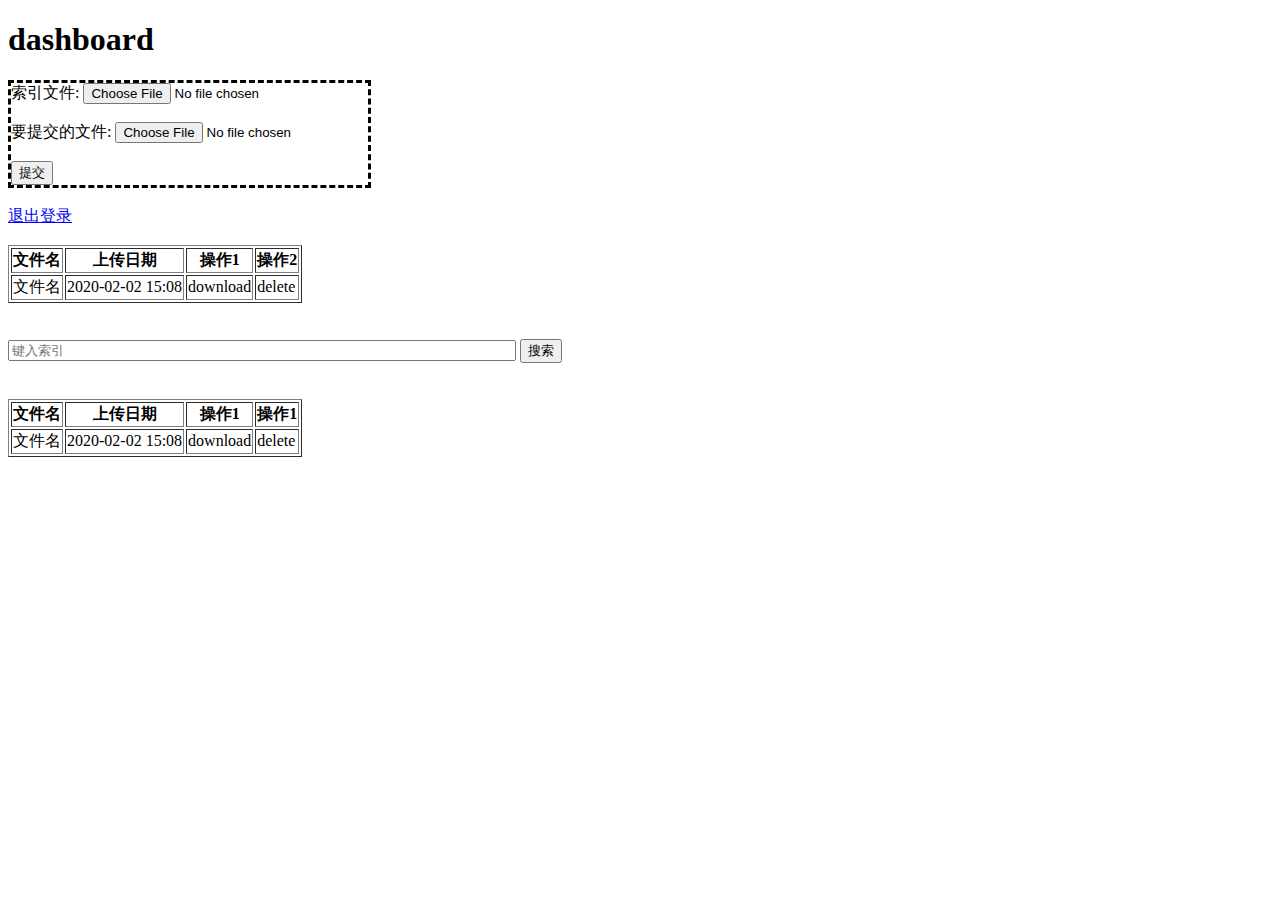
<file: target/classes/templates/dashboard.html>
<!DOCTYPE html>
<html lang="en" xmlns:th="http://www.thymeleaf.org">

<head>
    <meta charset="UTF-8">
    <title>Title</title>
</head>
<body>


<h1>dashboard</h1>

<div style="border: dashed;width:auto;display:inline-block !important;">
    <form method="post" action="/upload" enctype="multipart/form-data">
        <span>索引文件: </span><input type="file" name="index" required><br/><br/>
        <span>要提交的文件: </span><input type="file" name="file" required>
<!--        <span>ope(experiment): </span><input type="text" name="ope" required>-->
        <br/><br/>
        <input type="submit" value="提交">

    </form>

</div>




<br/><br/>

<a href="/user/logout">退出登录</a>

<br/><br/>


<div id="filelist">
    <table border="1">
        <tr>
            <th>文件名</th>
<!--            <th>md5</th>-->
            <th>上传日期</th>
            <th>操作1</th>
            <th>操作2</th>
        </tr>

        <!--/*@thymesVar id="files" type="templates"*/-->
        <tr th:each="f:${files}">
            <td style="font-weight: 300" th:text="${f.name}">文件名</td>
<!--            <td style="font-weight: 300" th:text="${f.md5}">md5</td>-->
            <td style="font-weight: 300" th:text="${#dates.format(f.uploadTime,'yyyy-MM-dd HH:mm')}">2020-02-02 15:08</td>
            <td style="font-weight: 300"><a th:href="@{/download(fid=${f.id})}"> download </a></td>
            <td style="font-weight: 300"><a th:href="@{/delete(fid=${f.id})}"> delete </a></td>
        </tr>
    </table>
</div>

<br/><br/>
<form action="/search">
    <input type="text" name="trapdoor" placeholder="键入索引" style="width: 500px">
    <input type="submit" value="搜索">
</form>


<br/><br/>

<div id="search">
    <table border="1">
        <tr>
            <th>文件名</th>
<!--            <th>md5</th>-->
            <th>上传日期</th>
            <th>操作1</th>
            <th>操作1</th>
        </tr>

        <!--/*@thymesVar id="searchfiles" type="templates"*/-->
        <tr th:each="f:${searchfiles}">
            <td style="font-weight: 300" th:text="${f.name}">文件名</td>
<!--            <td style="font-weight: 300" th:text="${f.md5}">md5</td>-->
            <td style="font-weight: 300" th:text="${#dates.format(f.uploadTime,'yyyy-MM-dd HH:mm')}">2020-02-02 15:08</td>
            <td style="font-weight: 300"><a th:href="@{/download(fid=${f.id})}"> download </a></td>
            <td style="font-weight: 300"><a th:href="@{/delete(fid=${f.id})}"> delete </a></td>
        </tr>
    </table>
</div>

</body>
</html>
</file>
